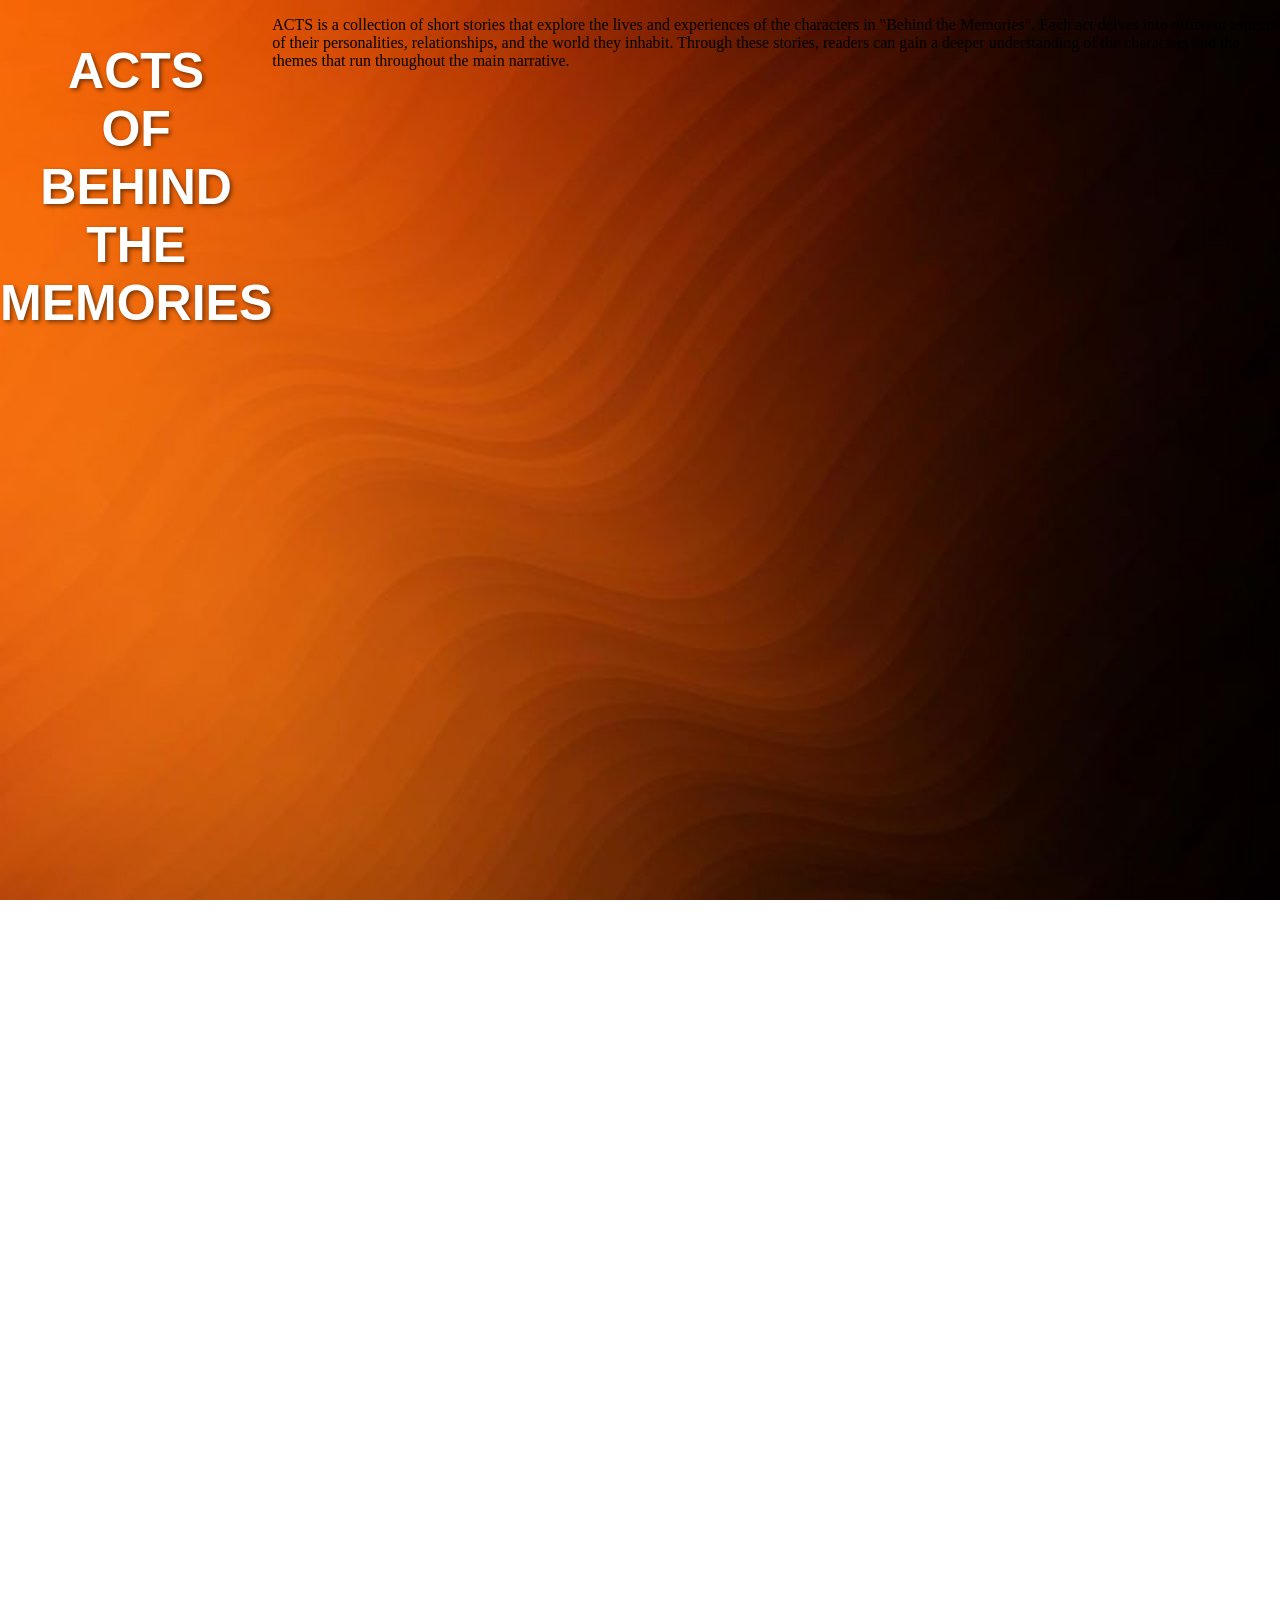
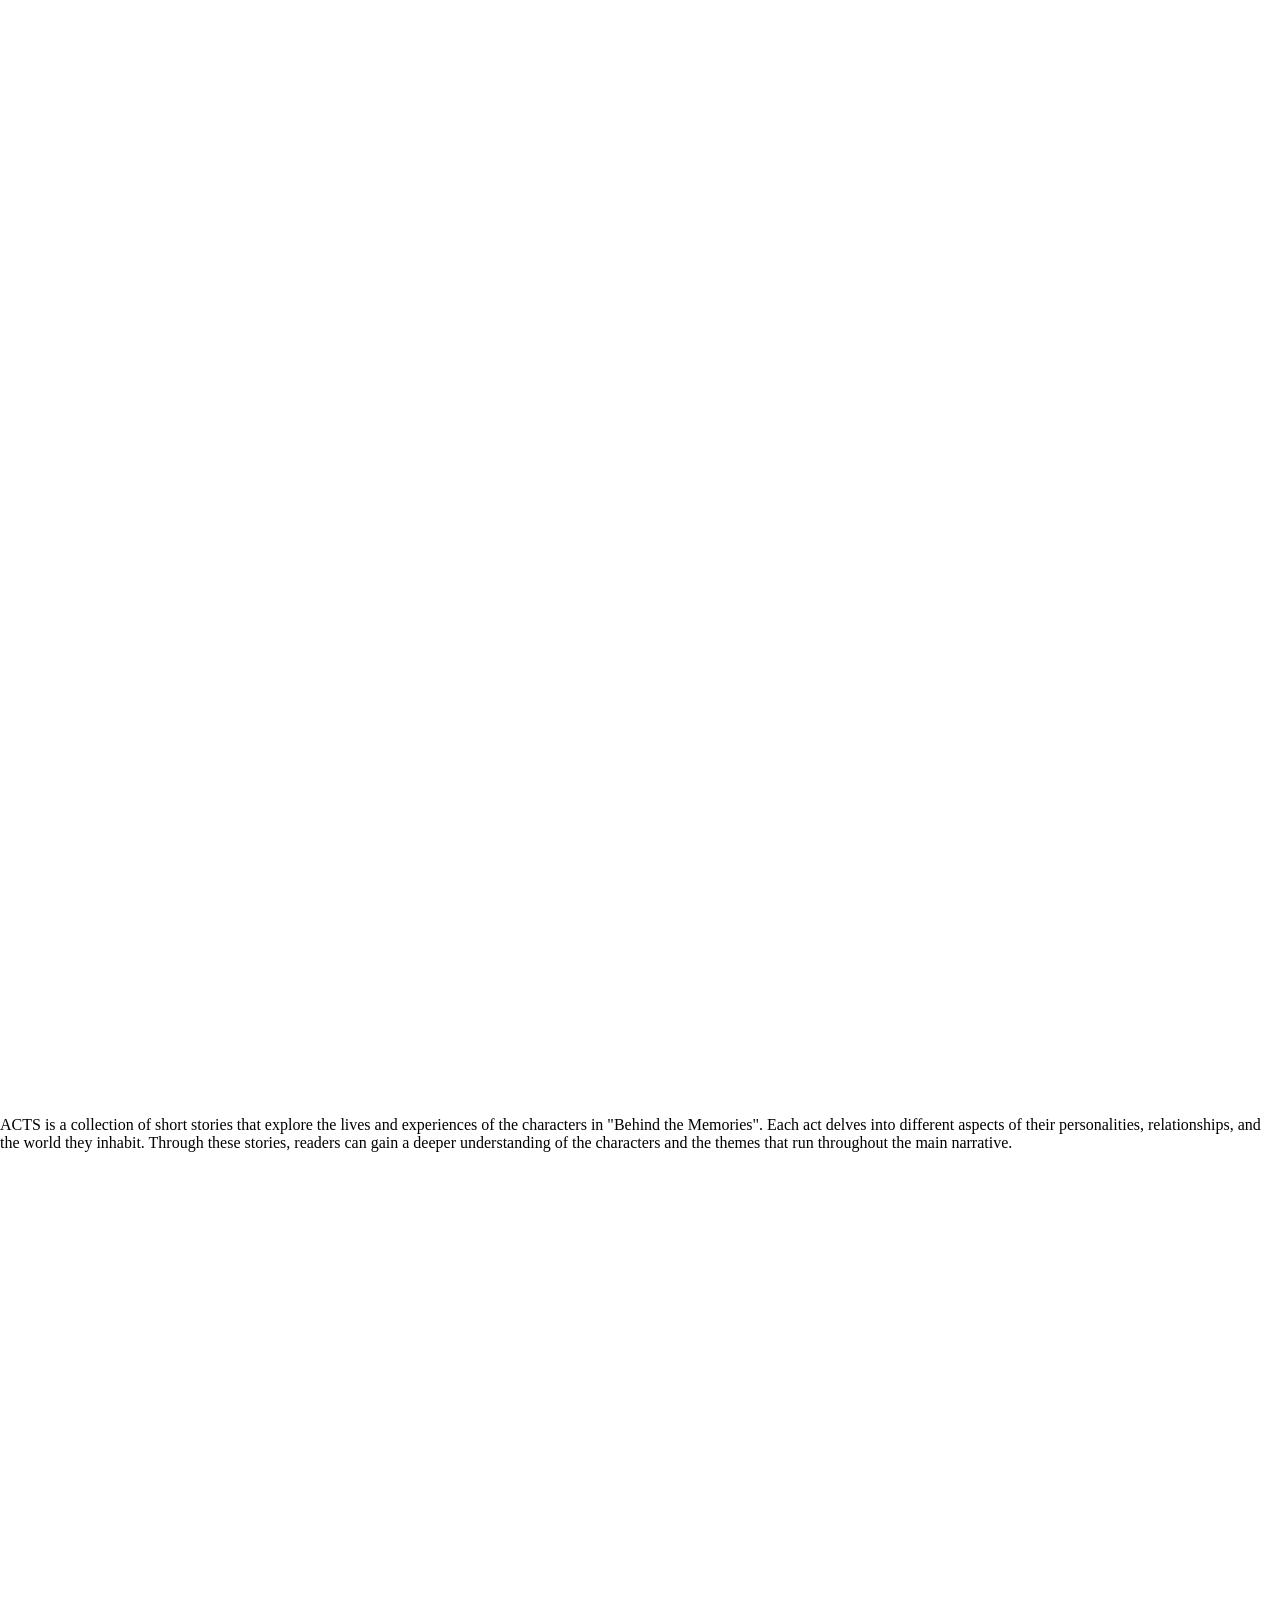
<file: ACTS.html>
<!DOCTYPE html>
<html lang="en">
<head>
    <meta charset="UTF-8">
    <meta name="viewport" content="width=device-width, initial-scale=1.0">
    <title>ACTS</title>
    <link rel="stylesheet" href="CSS/ACTS.css">
</head>
<body>
    <section class="act1">
        
        <h1 class="TITLE">ACTS<br> OF<br> BEHIND THE MEMORIES</h1>
        <br>
        <div class="text1">
            <p class="TEXT1">ACTS is a collection of short stories that explore the lives and experiences of the characters in "Behind the Memories". Each act delves into different aspects of their personalities, relationships, and the world they inhabit. Through these stories, readers can gain a deeper understanding of the characters and the themes that run throughout the main narrative.</p>
        </div>
        
    </section>
    <section class="act2">
        <div class="content">
            <p class="CONTENT">ACTS is a collection of short stories that explore the lives and experiences of the characters in "Behind the Memories". Each act delves into different aspects of their personalities, relationships, and the world they inhabit. Through these stories, readers can gain a deeper understanding of the characters and the themes that run throughout the main narrative.</p>
        </div>
    </section>

    



</body>
</html>
</file>
<file: CSS/ACTS.css>
body {
    
    margin: auto;
    display: block;
}

section {
    height: 300vh;
    display: flex;
    
    justify-content: center;
}

.act1 {
    background-image: url(../PHOTOS/act1bg.JPG);
    background-attachment: fixed;
    background-size: cover;
    background-position: center;

}

.act2 {
    background-image: url(../PHOTOS/act2img.JPG);
    background-attachment: fixed;
    background-size: cover;
    background-position: center;
    
}

.TITLE {
    color: #ffffff;
    font-size: 10px;
    font-family: 'Arial', sans-serif;
    text-shadow: 2px 2px 4px rgba(0, 0, 0, 0.5);
    text-align: center;
    font-size: 50px;
    
    
}

.content {
    display: block;
    flex-direction: column;
    align-items: center;
    justify-content: center;
    height: 100vh;
}
</file>
